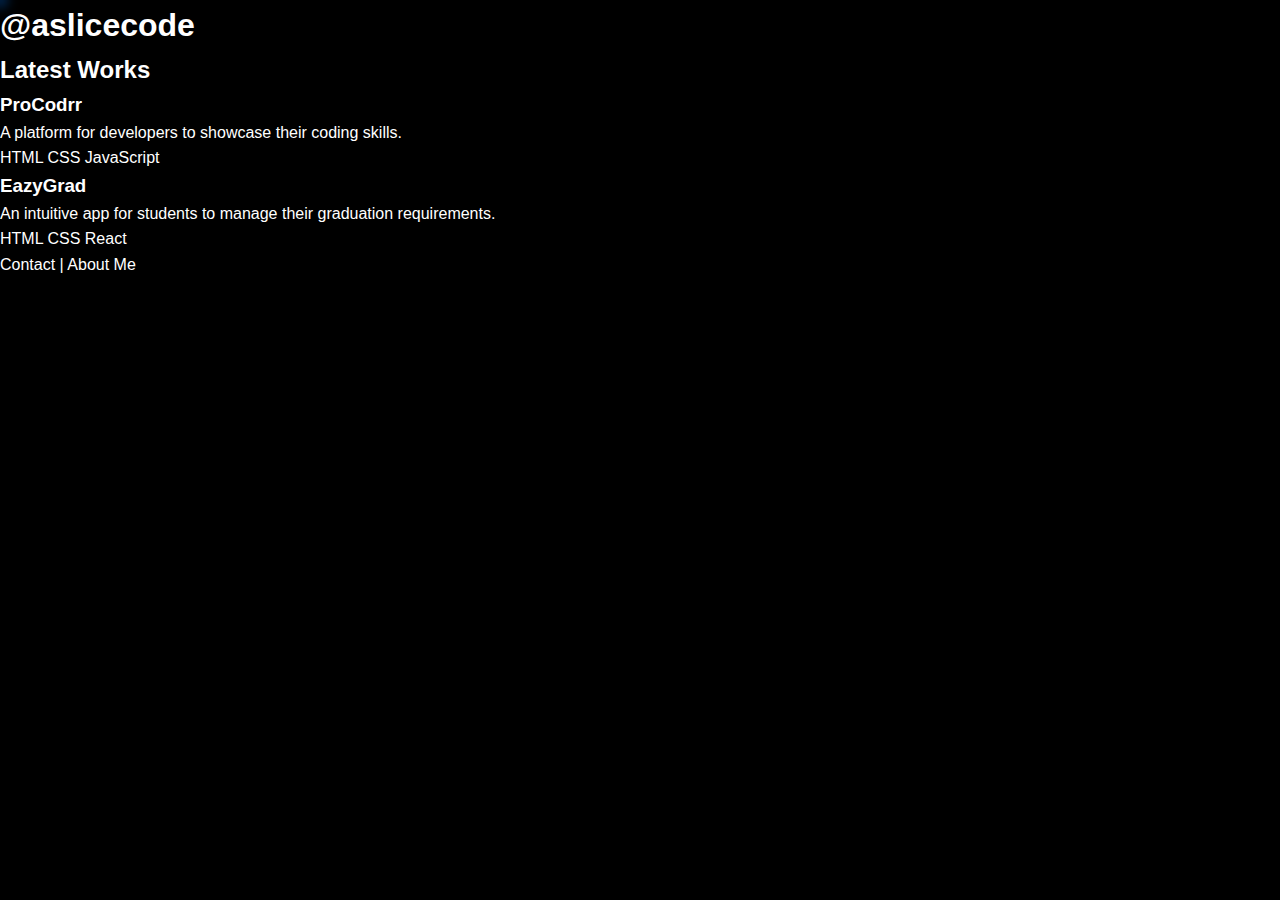
<file: home.html>
<!DOCTYPE html>
<html lang="en">
<head>
    <meta charset="UTF-8">
    <meta name="viewport" content="width=device-width, initial-scale=1.0">
    <title>Portfolio - @aslicecode</title>
    <link rel="stylesheet" href="styles.css">
</head>
<body>
    <header>
        <h1>@aslicecode</h1>
    </header>
    <main>
        <section class="latest-works">
            <h2>Latest Works</h2>
            <div class="projects">
                <div class="project-card">
                    <h3>ProCodrr</h3>
                    <p>A platform for developers to showcase their coding skills.</p>
                    <div class="tags">
                        <span>HTML</span>
                        <span>CSS</span>
                        <span>JavaScript</span>
                    </div>
                </div>
                <div class="project-card">
                    <h3>EazyGrad</h3>
                    <p>An intuitive app for students to manage their graduation requirements.</p>
                    <div class="tags">
                        <span>HTML</span>
                        <span>CSS</span>
                        <span>React</span>
                    </div>
                </div>
            </div>
        </section>
        <footer>
            <p>Contact | About Me</p>
        </footer>
    </main>
    <script src="script.js"></script>
</body>
</html>
</file>
<file: styles.css>
* {
    margin: 0;
    padding: 0;
    box-sizing: border-box;
}

body {
    background-color: #000;
    color: #fff;
    font-family: -apple-system, BlinkMacSystemFont, 'Segoe UI', Roboto, Oxygen, Ubuntu, Cantarell, sans-serif;
    line-height: 1.6;
    overflow-x: hidden;
    --cursor-x: 0px;
    --cursor-y: 0px;
}

.container {
    max-width: 1200px;
    margin: 0 auto;
    padding: 2rem;
}

nav {
    padding: 1rem 0;
}

.logo {
    font-size: 2rem;
    font-weight: bold;
    color: #007AFF;
    text-shadow: 0 0 10px rgba(0, 122, 255, 0.5);
}

.hero-section {
    display: flex;
    flex-direction: column;
    align-items: center;
    justify-content: center;
    min-height: 80vh;
    text-align: center;
}

.glow-text {
    font-size: 5rem;
    font-weight: 700;
    background: linear-gradient(to right, #007AFF, #FFF);
    -webkit-background-clip: text;
    background-clip: text;
    color: transparent;
    text-shadow: 0 0 20px rgba(0, 122, 255, 0.3);
    margin-bottom: 1rem;
    display: flex;
    justify-content: center;
    align-items: center;
}

.cursor {
    display: inline-block;
    width: 3px;
    background-color: #007AFF;
    margin-left: 8px;
    animation: blink 0.7s infinite;
    box-shadow: 0 0 8px #007AFF,   /* Inner glow */
                0 0 15px #007AFF,   /* Middle glow */
                0 0 25px #007AFF;   /* Outer glow */
    filter: blur(0.5px);           /* Slight blur for softer edge */
}

@keyframes blink {
    0% { 
        opacity: 1;
        box-shadow: 0 0 8px #007AFF,
                   0 0 15px #007AFF,
                   0 0 25px #007AFF;
    }
    50% { 
        opacity: 0;
        box-shadow: none;
    }
    100% { 
        opacity: 1;
        box-shadow: 0 0 8px #007AFF,
                   0 0 15px #007AFF,
                   0 0 25px #007AFF;
    }
}

.subheading {
    font-size: 1.5rem;
    color: #888;
    margin-bottom: 3rem;
    letter-spacing: 1px;
}

.profile-container {
    position: relative;
    width: 400px;
    height: 400px;
    margin: 3rem 0;
}

.profile-image {
    width: 100%;
    height: 100%;
    background: url('path-to-your-image.jpg') center/cover;
    border-radius: 20px;
    position: relative;
    z-index: 1;
}

.glow-effect {
    position: absolute;
    top: 0;
    left: 0;
    width: 100%;
    height: 100%;
    background: radial-gradient(circle at 30% 50%, rgba(0, 122, 255, 0.2), transparent 70%);
    filter: blur(30px);
    z-index: 0;
}

.cta-buttons {
    display: flex;
    gap: 1.5rem;
    margin-top: 2rem;
}

.btn {
    padding: 1rem 2rem;
    border-radius: 30px;
    font-size: 1rem;
    font-weight: 500;
    cursor: pointer;
    transition: all 0.3s ease;
    border: none;
}

.btn.primary {
    background: #007AFF;
    color: #fff;
}

.btn.secondary {
    background: transparent;
    border: 1px solid #007AFF;
    color: #007AFF;
}

.btn:hover {
    transform: scale(1.05);
    box-shadow: 0 0 20px rgba(0, 122, 255, 0.3);
}

@media (max-width: 768px) {
    .glow-text {
        font-size: 3rem;
    }

    .profile-container {
        width: 300px;
        height: 300px;
    }

    .cta-buttons {
        flex-direction: column;
    }
}

.soft-select {
    display: none;
}

.soft-link {
    padding: 10px 30px;
    font-size: 1.1rem;
    background-color: transparent;
    color: #007AFF;
    border: 2px solid #007AFF;
    border-radius: 12px;
    cursor: pointer;
    margin-bottom: 2rem;
    margin-top: 8rem;
    text-decoration: none;
    transition: all 0.3s ease;
    display: inline-block;
    position: relative;
}

.soft-link::before {
    content: '';
    position: absolute;
    top: 50%;
    left: 50%;
    transform: translate(-50%, -50%);
    width: 120%;
    height: 120%;
    background: radial-gradient(circle, rgba(0, 122, 255, 0.3), transparent 70%);
    opacity: 0;
    filter: blur(15px);
    transition: opacity 0.3s ease;
    pointer-events: none;
    z-index: -1;
}

.soft-link:hover {
    background-color: rgba(0, 122, 255, 0.1);
    box-shadow: 0 0 15px rgba(0, 122, 255, 0.2);
}

.soft-link:hover::before {
    opacity: 1;
    animation: sparkle 1.5s infinite;
}

@keyframes sparkle {
    0% {
        transform: translate(-50%, -50%) scale(1);
        opacity: 0.5;
    }
    50% {
        transform: translate(-50%, -50%) scale(1.2);
        opacity: 0.7;
    }
    100% {
        transform: translate(-50%, -50%) scale(1);
        opacity: 0.5;
    }
}

/* Add this new style for the cursor effect */
body::before {
    content: '';
    position: fixed;
    width: 30px;
    height: 30px;
    background: radial-gradient(circle, rgba(0, 122, 255, 0.4), transparent 60%);
    border-radius: 50%;
    pointer-events: none;
    left: var(--cursor-x);
    top: var(--cursor-y);
    transform: translate(-50%, -50%);
    filter: blur(5px);
    z-index: 9999;
    opacity: 0;
    transition: opacity 0.3s ease;
}

body.has-cursor::before {
    opacity: 1;
}
</file>
